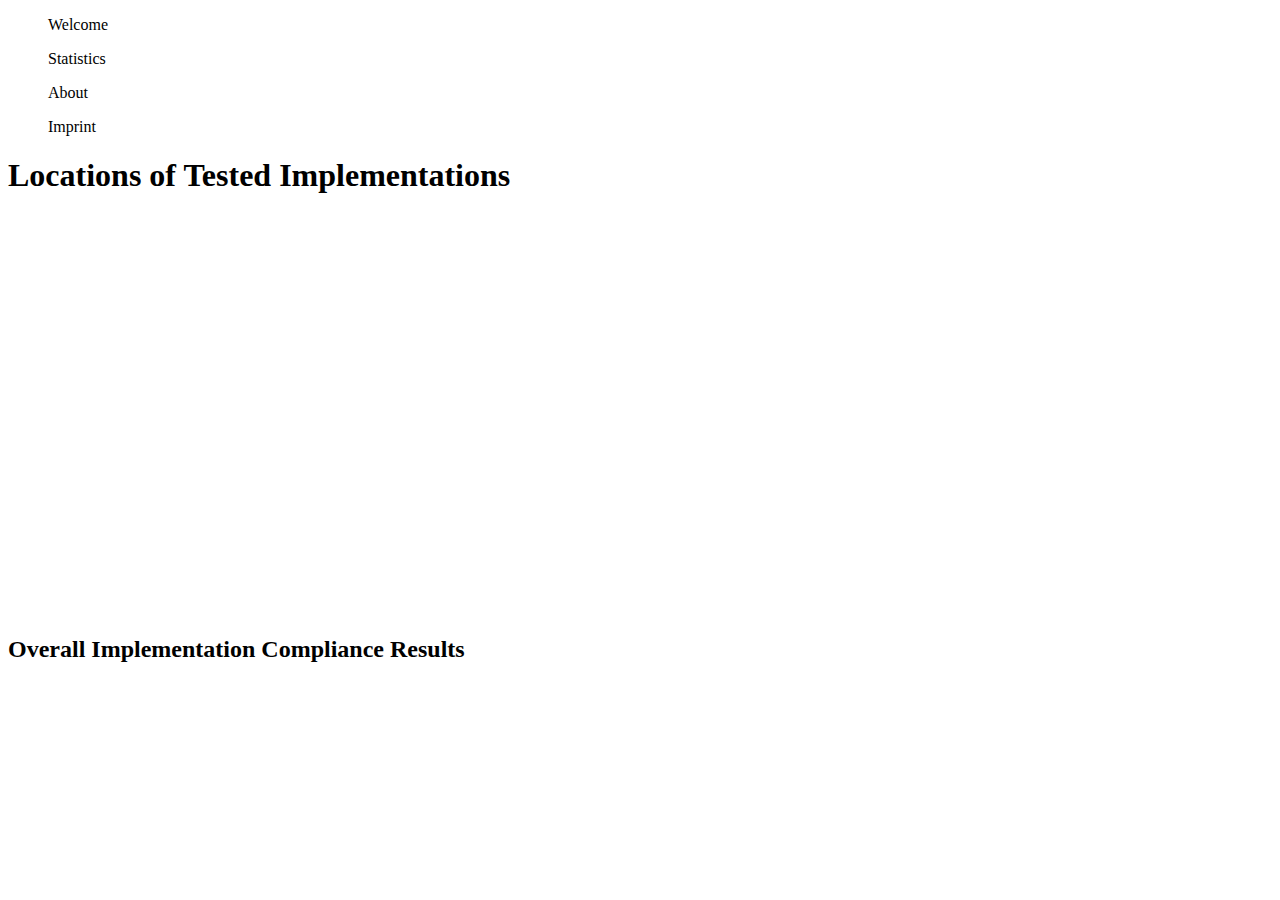
<file: templates/test.html>
<?xml version="1.0" ?>
<!-- $Id$$ -->
<!DOCTYPE html PUBLIC "-//W3C//DTD XHTML 1.0 Strict//EN"
        "http://www.w3.org/TR/xhtml1/DTD/xhtml1-strict.dtd">

<!--
  -- Copyright (c) 2011, 2012 Technische Universität Dortmund
  --
  -- This file is part of doyouspeakOCCI.
  --
  -- doyouspeakOCCI is free software: you can redistribute it and/or modify
  -- it under the terms of the GNU General Public License as published by
  -- the Free Software Foundation, either version 3 of the License, or
  -- (at your option) any later version.
  --
  -- doyouspeakOCCI is distributed in the hope that it will be useful,
  -- but WITHOUT ANY WARRANTY; without even the implied warranty of
  -- MERCHANTABILITY or FITNESS FOR A PARTICULAR PURPOSE.  See the
  -- GNU General Public License for more details.
  --
  -- You should have received a copy of the GNU General Public License
  -- along with doyouspeakOCCI.  If not, see <http://www.gnu.org/licenses/>.
  -->

<html xmlns="http://www.w3.org/1999/xhtml">
<head>
    <meta name="description"
          content="A compliance testing application for the Open Cloud Computing Interface family of specifications designed to run on Google App Engine."/>
    <meta name="author" content="Alexander Papaspyrou, Technische Universität Dortmund"/>
    <meta name="keywords"
          content="doyouspeakOCCI, do you speak OCCI?, Open Cloud Computing Interface, OCCI, Compliance, Standards, Open Grid Forum, Statistics">

    <title>do you speak OCCI? Compliance Testing for the Open Cloud Computing Interface: Statistics</title>

    <meta charset="UTF-8">

    <script src="http://cdn.jquerytools.org/1.2.6/jquery.tools.min.js"></script>

    <style type="text/css">
        .tooltip {
            display:none;
            background:transparent url(http://localhost:8080/static/images/tooltips/black_arrow_bottom.png);
            font-size:12px;
            height:70px;
            width:160px;
            padding:25px;
            color:#fff;
        }
    </style>

    <script type="text/javascript">
        jQuery(document).ready(function() {jQuery("#implementation_map").tooltip();});
    </script>

</head>
<body>
<li>
    <ul>Welcome</ul>
    <ul>Statistics</ul>
    <ul>About</ul>
    <ul>Imprint</ul>
</li>
<h1>Locations of Tested Implementations</h1>

<div id="implementation_map" style="height: 400px;" title="Hello, tooltip."></div>

<h2>Overall Implementation Compliance Results</h2>
</body>
</html>
</file>
